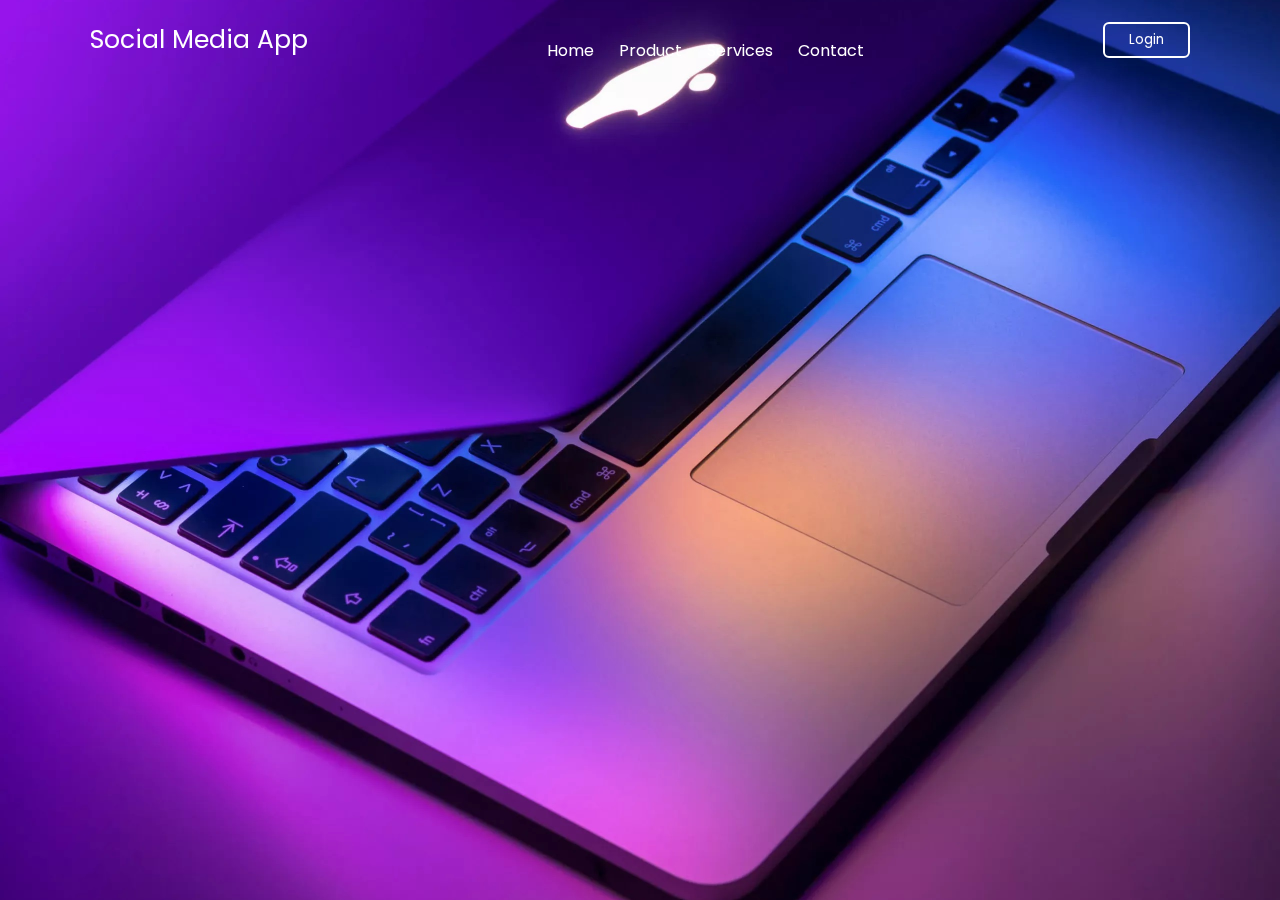
<file: index.html>
<!DOCTYPE html>
<html lang="en">

<head>
    <meta charset="UTF-8">
    <meta name="viewport" content="width=device-width, initial-scale=1.0">
    <title>Login</title>
    <link href="https://cdn.jsdelivr.net/npm/bootstrap@5.1.3/dist/css/bootstrap.min.css" rel="stylesheet"
        integrity="sha384-1BmE4kWBq78iYhFldvKuhfTAU6auU8tT94WrHftjDbrCEXSU1oBoqyl2QvZ6jIW3" crossorigin="anonymous">
    <link rel="stylesheet" href="https://unicons.iconscout.com/release/v4.0.0/css/line.css">
    <link rel="stylesheet" href="index.css">
</head>

<body>
    <header class="header">
        <nav class="nav">
            <a class="nav_logo" href="#">Social Media App</a>
            <ul class="nav_items">
                <li class="nav_item">
                    <a href="#" class="nav_link">Home</a>
                    <a href="#" class="nav_link">Product</a>
                    <a href="#" class="nav_link">Services</a>
                    <a href="#" class="nav_link">Contact</a>
                </li>
            </ul>

            <button class="button" id="open-form">Login</button>
        </nav>
    </header>

    <section class="home">
        <div class="form_container">
            <i class="uil uil-times" id="close_form"></i>
            <div class="form login_form">
                <form action="#" onsubmit="loginUp() ; return false">
                    <h2>Login</h2>
                    <div class="input_box">
                        <input type="email" placeholder="Enter Your Email" id="email" required>
                        <i class="uil uil-envelope-alt email"></i>
                    </div>
                    <div class="input_box">
                        <input type="password" placeholder="Enter Your Password" id="password" required>
                        <i class="uil uil-lock password"></i>
                        <i class="uil uil-eye-slash pw_hide"></i>
                    </div>

                    <div class="option_field">
                        <span class="checkbox">
                            <input type="checkbox" id="check">
                            <label for="check">Remember Me</label>
                        </span>
                        <a href="./index.html" class="forgot_pw">Forgot Password?</a>
                    </div>

                    <button type="submit" class="button">Login Now</button>

                    <div class="login_signup">
                        Don't Have An Account <a href="./index.html" id="login">Sign Up</a>
                    </div>
                </form>
            </div>
        </div>
    </section>
</body>
<script src="https://cdn.jsdelivr.net/npm/@popperjs/core@2.10.2/dist/umd/popper.min.js"
    integrity="sha384-7+zCNj/IqJ95wo16oMtfsKbZ9ccEh31eOz1HGyDuCQ6wgnyJNSYdrPa03rtR1zdB"
    crossorigin="anonymous"></script>
<script src="https://cdn.jsdelivr.net/npm/bootstrap@5.1.3/dist/js/bootstrap.min.js"
    integrity="sha384-QJHtvGhmr9XOIpI6YVutG+2QOK9T+ZnN4kzFN1RtK3zEFEIsxhlmWl5/YESvpZ13"
    crossorigin="anonymous"></script>
<script src="index.js"></script>

</html>
</file>
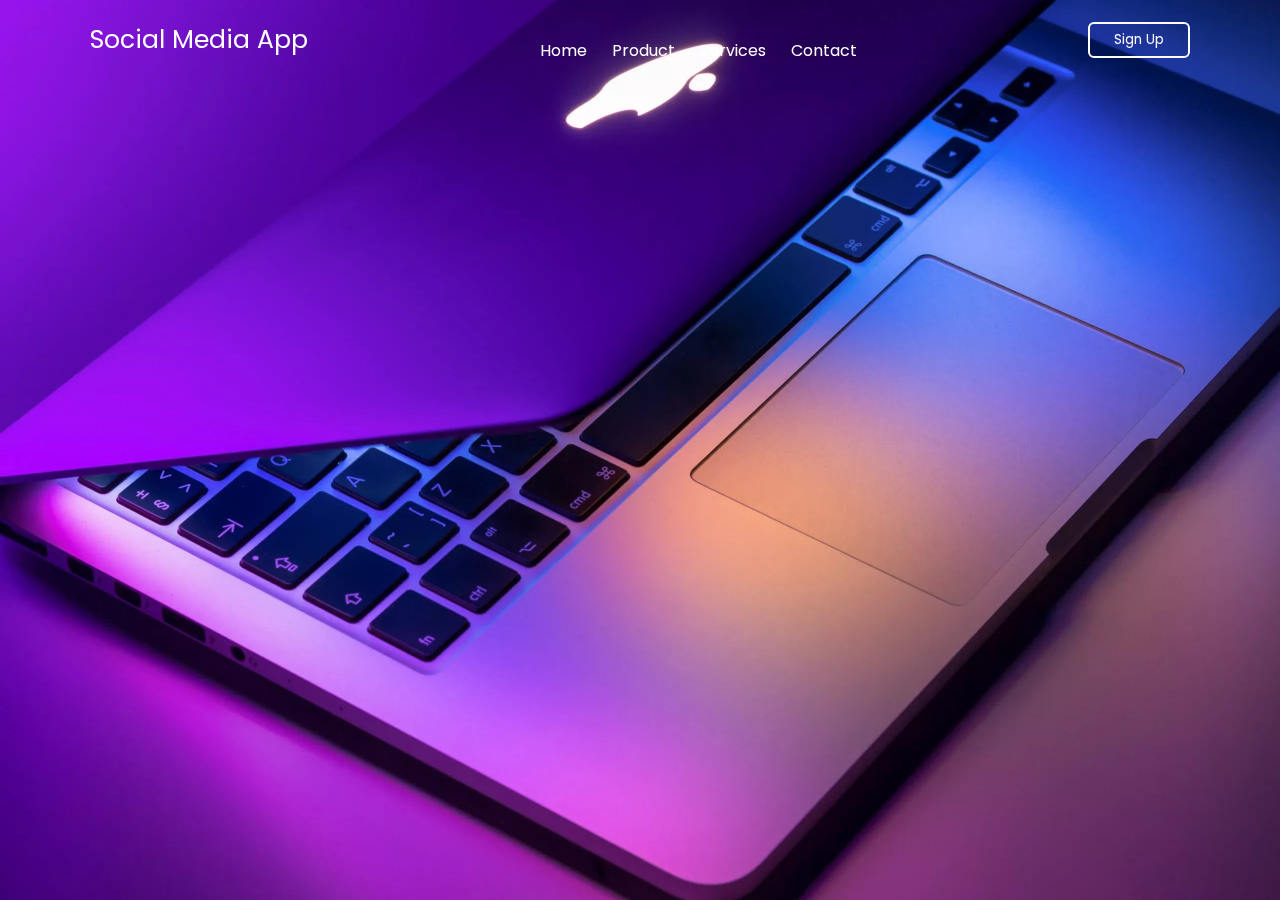
<file: signup.html>
<!DOCTYPE html>
<html lang="en">

<head>
    <meta charset="UTF-8">
    <meta name="viewport" content="width=device-width, initial-scale=1.0">
    <title>Sign Up</title>
    <link href="https://cdn.jsdelivr.net/npm/bootstrap@5.1.3/dist/css/bootstrap.min.css" rel="stylesheet"
        integrity="sha384-1BmE4kWBq78iYhFldvKuhfTAU6auU8tT94WrHftjDbrCEXSU1oBoqyl2QvZ6jIW3" crossorigin="anonymous">
    <link rel="stylesheet" href="signup.css">
    <link rel="stylesheet" href="https://unicons.iconscout.com/release/v4.0.0/css/line.css">
</head>

<body>
    <header class="header">
        <nav class="nav">
            <a class="nav_logo" href="#">Social Media App</a>
            <ul class="nav_items">
                <li class="nav_item">
                    <a href="#" class="nav_link">Home</a>
                    <a href="#" class="nav_link">Product</a>
                    <a href="#" class="nav_link">Services</a>
                    <a href="#" class="nav_link">Contact</a>
                </li>
            </ul>

            <button class="button" id="form-open">Sign Up</button>
        </nav>
    </header>

    <section class="home">
        <div class="form_container">
            <i class="uil uil-times form_close"></i>
            <div class="form signup_form">
                <form action="#" onsubmit="signUp(); return false">
                    <h2>Sign Up</h2>
                    <div class="input_box">
                        <input type="text" placeholder="Enter Your Full Name" id="fullName" required>
                        <i class="uil uil-envelope-alt email"></i>
                    </div>
                    <div class="input_box">
                        <input type="text" placeholder="Enter Your Phone Number" id="phoneNumber" required>
                        <i class="uil uil-envelope-alt email"></i>
                    </div>
                    <div class="input_box">
                        <input type="email" placeholder="Enter Your Email" id="email" required>
                        <i class="uil uil-envelope-alt email"></i>
                    </div>
                    <div class="input_box">
                        <input type="password" placeholder="Create Password" id="password" required>
                        <i class="uil uil-lock password"></i>
                        <i class="uil uil-eye-slash pw_hide"></i>
                    </div>
                    <div class="input_box">
                        <input type="password" placeholder="Confirm Password" id="confirmPassword" required>
                        <i class="uil uil-lock password"></i>
                        <i class="uil uil-eye-slash pw_hide"></i>
                    </div>

                    <button type="submit" class="button">Sign Up Now</button>

                    <div class="login_signup">
                        Already Have An Account? <a href="./login.html" id="login">Login</a>
                    </div>
                </form>
            </div>
        </div>
    </section>

</body>
<script src="https://cdn.jsdelivr.net/npm/@popperjs/core@2.10.2/dist/umd/popper.min.js"
    integrity="sha384-7+zCNj/IqJ95wo16oMtfsKbZ9ccEh31eOz1HGyDuCQ6wgnyJNSYdrPa03rtR1zdB"
    crossorigin="anonymous"></script>
<script src="https://cdn.jsdelivr.net/npm/bootstrap@5.1.3/dist/js/bootstrap.min.js"
    integrity="sha384-QJHtvGhmr9XOIpI6YVutG+2QOK9T+ZnN4kzFN1RtK3zEFEIsxhlmWl5/YESvpZ13"
    crossorigin="anonymous"></script>
<script src="signup.js"></script>

</html>
</file>
<file: index.css>
@import url("https://fonts.googleapis.com/css2?family=Poppins:wght@200;300;400;500;600;700&display=swap");

* {
    margin: 0;
    padding: 0;
    box-sizing: border-box;
    font-family: "Poppins", sans-serif;
}

a {
    text-decoration: none;
}

.header {
    position: fixed;
    height: 80px;
    width: 100%;
    z-index: 100;
    padding: 0 20px;
}

.nav {
    max-width: 1100px;
    width: 100%;
    margin: 0 auto;
}

.nav,
.nav_item {
    display: flex;
    height: 100%;
    align-items: center;
    justify-content: space-between;
}

.nav_logo,
.nav_link,
button {
    color: #fff;
}

.nav_logo{
    font-size: 25px;
}

.nav_link {
    margin-top: 20px;
}
.nav_item {
    column-gap: 25px;

}

.nav_link:hover,
.nav_logo:hover {
    color: #d9d9d9;
}

.button {
    padding: 6px 24px;
    border: 2px solid #fff;
    background: transparent;
    border-radius: 6px;
    cursor: pointer;
}

.button:active {
    transform : scale(0.98);
}

.home {
    position: relative;
    height: 100vh;
    width: 100%;
    background-image: url("./bg.jpg");
    background-size: cover;
    background-position: center;
}
.home::before {
    content: '';
    position: absolute;
    height: 100%;
    width: 100%;
    background-color: rgba(0, 0, 0, 0.6);
    z-index: 100;
    opacity: 0;
    pointer-events: none;
    transition: all 0.5s ease-out;
}
.home.show::before {
    opacity: 1;
    pointer-events: auto;
}
.form_container {
    position: absolute;
    max-width: 320px;
    width: 100%;
    top: 50%;
    left: 50%;
    transform: translate(-50%, -50%) scale(1.2);
    z-index: 101;
    background: #fff;
    padding: 25px;
    border-radius: 12px;
    box-shadow: rgba(0, 0, 0, 0.1);
    opacity: 0;
    pointer-events: none;
    transition: all 0.4s ease-out;
}
.home.show .form_container{
    opacity: 1;
    pointer-events: auto;
    transform: translate(-50%, -50%) scale(1);
}
#close_form {
    position: absolute;
    top: 10px;
    right: 20px;
    color: #0b0217;
    font-size: 22px;
    opacity: 0.7;
    cursor: pointer;
}
.form_container h2 {
    font-size: 22px;
    color: #0b0217;
    text-align: center;
}

.input_box {
    position: relative;
    margin-top: 30px;
    width: 100%;
    height: 40px;
}
.input_box input {
    height: 100%;
    width: 100%;
    border: none;
    outline: none;
    padding: 0 30px;
    color: #333;
    transition: all 0.2s ease;
    border-bottom: 1.5px solid #aaaaaa;
}
.input_box input:focus {
    border-color: #7d2ae8;
}
.input_box i {
    position: absolute;
    top: 50%;
    transform: translateY(-50%);
    font-size: 20px;
    color: #707070;
}
.input_box i.email,
.input_box i.password {
    left: 0;
}
.input_box input:focus ~ i.email,
.input_box input:focus ~ i.password {
    border-color: #7d2ae8;
}
.input_box i.pw {
    right: 0;
    font-size: 18px;
}
.option_field {
    margin-top: 14px;
    display: flex;
    align-items: center;
    justify-content: space-between;
}
.form_container a {
    color: #7d2ae8;
    font-size: 12px;
}
.form_container a:hover {
    text-decoration: underline;
}
.checkbox {
    display: flex;
    column-gap: 8px;
    white-space: nowrap;
    font-size: 12px;
}
.checkbox input {
    accent-color: #7d2ae8;
}
.checkbox label {
    font-size: 12px;
    cursor: pointer;
    user-select: none;
    color: #0b0217;
}
.form_container .button {
    background-color: #7d2ae8;
    margin-top: 30px;
    width: 100%;
    padding: 10px 0;
    border-radius: 10px;
}
.login_signup {
    font-size: 12px;
    text-align: center;
    margin-top: 15px;
}
</file>
<file: signup.css>
@import url("https://fonts.googleapis.com/css2?family=Poppins:wght@200;300;400;500;600;700&display=swap");

* {
    margin: 0;
    padding: 0;
    box-sizing: border-box;
    font-family: "Poppins", sans-serif;
}

a {
    text-decoration: none;
}

.header {
    position: fixed;
    height: 80px;
    width: 100%;
    z-index: 100;
    padding: 0 20px;
}

.nav {
    max-width: 1100px;
    width: 100%;
    margin: 0 auto;
}

.nav,
.nav_item {
    display: flex;
    height: 100%;
    align-items: center;
    justify-content: space-between;
}

.nav_logo,
.nav_link,
button {
    color: #fff;
}

.nav_logo{
    font-size: 25px;
}

.nav_link {
    margin-top: 20px;
}
.nav_item {
    column-gap: 25px;

}

.nav_link:hover,
.nav_logo:hover {
    color: #d9d9d9;
}

.button {
    padding: 6px 24px;
    border: 2px solid #fff;
    background: transparent;
    border-radius: 6px;
    cursor: pointer;
}

.button:active {
    transform : scale(0.98);
}

.home {
    position: relative;
    height: 100vh;
    width: 100%;
    background-image: url("./bg.jpg");
    background-size: cover;
    background-position: center;
}

.home::before {
    content: '';
    position: absolute;
    height: 100%;
    width: 100%;
    background-color: rgba(0, 0, 0, 0.6);
    z-index: 100;
    opacity: 0;
    pointer-events: none;
    transition: all 0.5s ease-out;
}

.home.show::before {
    opacity: 1;
    pointer-events: auto;
}
.form_container {
    position: absolute;
    max-width: 320px;
    width: 100%;
    top: 50%;
    left: 50%;
    transform: translate(-50%, -50%) scale(1.2);
    z-index: 101;
    background: #fff;
    padding: 25px;
    border-radius: 12px;
    box-shadow: rgba(0, 0, 0, 0.1);
    opacity: 0;
    pointer-events: none;
    transition: all 0.4s ease-out;
}
.home.show .form_container{
    opacity: 1;
    pointer-events: auto;
    transform: translate(-50%, -50%) scale(1);
}
.form_close {
    position: absolute;
    top: 10px;
    right: 20px;
    color: #0b0217;
    font-size: 22px;
    opacity: 0.7;
    cursor: pointer;
}

.form_container h2 {
    font-size: 22px;
    color: #0b0217;
    text-align: center;
}

.input_box {
    position: relative;
    margin-top: 30px;
    width: 100%;
    height: 40px;
}

.input_box input {
    height: 100%;
    width: 100%;
    border: none;
    outline: none;
    padding: 0 30px;
    color: #333;
    transition: all 0.2s ease;
    border-bottom: 1.5px solid #aaaaaa;
}

.input_box input:focus {
    border-color: #7d2ae8;
}

.input_box i {
    position: absolute;
    top: 50%;
    transform: translateY(-50%);
    font-size: 20px;
    color: #707070;
}

.input_box i.email,
.input_box i.password {
    left: 0;
}

.input_box input:focus ~ i.email,
.input_box input:focus ~ i.password {
    border-color: #7d2ae8;
}
.input_box i.pw_hide {
    right: 0;
    font-size: 18px;
}

.form_container a {
    color: #7d2ae8;
    font-size: 12px;
}

.form_container a:hover {
    text-decoration: underline;
}
.checkbox {
    display: flex;
    column-gap: 8px;
    white-space: nowrap;
    font-size: 12px;
}

.checkbox input {
    accent-color: #7d2ae8;
}
.checkbox label {
    font-size: 12px;
    cursor: pointer;
    user-select: none;
    color: #0b0217;
}

.form_container .button {
    background-color: #7d2ae8;
    margin-top: 30px;
    width: 100%;
    padding: 10px 0;
    border-radius: 10px;
}

.login_signup {
    font-size: 12px;
    text-align: center;
    margin-top: 15px;
}
</file>
